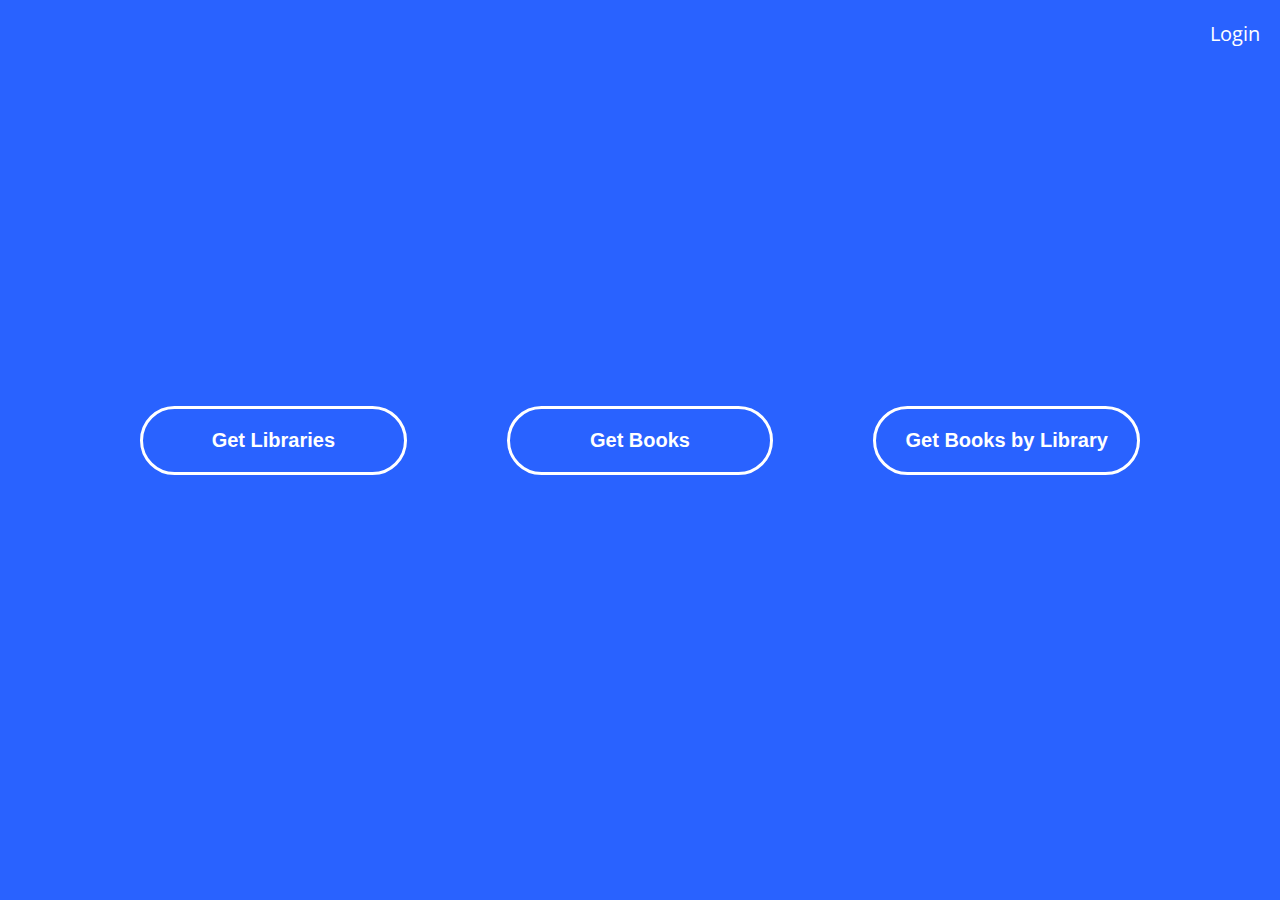
<file: index.html>
<!DOCTYPE html>
<html lang="en">
<head>
    <meta charset="UTF-8">
    <title>Article-API Demo</title>
    <link href="https://fonts.googleapis.com/css?family=Open+Sans:400,700" rel="stylesheet">
    <link rel="stylesheet" href="stylesheets/main.css"/>
</head>
<body>

<a id="login">Login</a>

<section id="demo-content">
    <button id="get-libraries-btn">Get Libraries</button>
    <button id="get-books-btn">Get Books</button>
    <button id="get-books-by-library-btn">Get Books by Library</button>
    <button id="insert-book-btn" class="dn">Insert Book</button>
    <button id="delete-book-btn" class="dn">Delete Book</button>
    <button id="borrow-book-btn" class="dn">Borrow Book</button>
    <button id="return-book-btn" class="dn">Return Book</button>
    <button id="get-borrowed-books-btn" class="dn">Get Borrowed Books</button>
</section>

<div id="disable-bg"></div>
<section id="set" class="pu">
    <form id="set-form"></form>
</section>
<section id="response" class="pu">
    <div id="request"></div>
    <div id="status-code"></div>
    <div id="response-body"></div>
</section>

<script type="application/javascript" src="javascript/axios.min.js"></script>
<script type="application/javascript" src="javascript/constants.js"></script>
<script type="application/javascript" src="javascript/main.js"></script>

</body>
</html>
</file>
<file: stylesheets/main.css>
* {
    padding: 0;
    margin: 0;
}

html {
    font-size: 20px;
    font-family: "Open Sans", sans-serif;
}

body {
    display: flex;
    flex-direction: column;
    align-items: center;
    justify-content: center;
    min-height: 100vh;
    background-color: #2962ff;
}

#login{
    position: absolute;
    right: 1rem;
    top: 1rem;
    color: white;
    cursor: pointer;
    text-decoration: none;
}

#demo-content {
    display: grid;
    width: 90%;
    max-width: 1000px;
    grid-template-columns: 1fr 1fr 1fr;
    grid-gap: 10%;
}

#demo-content button {
    font-size: 1rem;
    padding: 1rem 1rem;
    color: white;
    border: solid 3px white;
    border-radius: 200px;
    margin-bottom: 1rem;
    font-weight: 700;
    background-color: #2962ff;
    cursor: pointer;
    transition: background-color 0.2s, color 0.2s;
}

#demo-content button:hover {
    background-color: white;
    color: #2962ff;
}

#disable-bg {
    display: none;
    position: fixed;
    left: 0;
    top: 0;
    width: 100%;
    height: 100%;
    background-color: rgba(0, 0, 0, 0.6);
    z-index: 100;
}

.dn {
    display: none;
}

#set {
    max-width: 400px;
    width: 90%;
}

#set-form {
    display: flex;
    flex-direction: column;
    align-items: center;
}

#set-form > * {
    display: block;
    font-size: 1rem;
    border-radius: 100px;
    margin-bottom: 1rem;
    outline: none;
}

#set-form > *:last-child {
    margin-bottom: 0;
}

.set-text {
    border: 2px solid #7B7B7B;
    width: 100%;
    padding: 0.5rem;
    box-sizing: border-box;
}

.set-sel {
    width: 100%;
    border: 2px solid #7B7B7B;
    background-color: white;
    border-radius: 100px;
    -webkit-appearance: none;
    padding: 0.5rem;
}

.set-btn {
    padding: 0.5rem 1rem;
    border: 2px solid #2962ff;
    color: #2962ff;
    font-weight: 700;
    transition: background-color 0.2s, color 0.2s;
    cursor: pointer;
}

.set-btn:hover {
    background-color: #2962ff;
    color: white;
}

.pu {
    display: none;
    position: fixed;
    background-color: white;
    padding: 1rem;
    border-radius: 20px;
    max-width: 90%;
    box-shadow: 0 4px 4px rgba(0, 0, 0, 0.5);
    z-index: 200;
}

#request {
    margin-bottom: 0.5rem;
}

#status-code {
    color: #2962ff;
    font-weight: 700;
    margin-bottom: 0.5rem;
}

#response-body{
    border: 2px solid #7B7B7B;
    border-radius: 20px;
    padding: 0.5rem;
    white-space: pre;
    max-height: 60vh;
    overflow-y: scroll;
}
</file>
